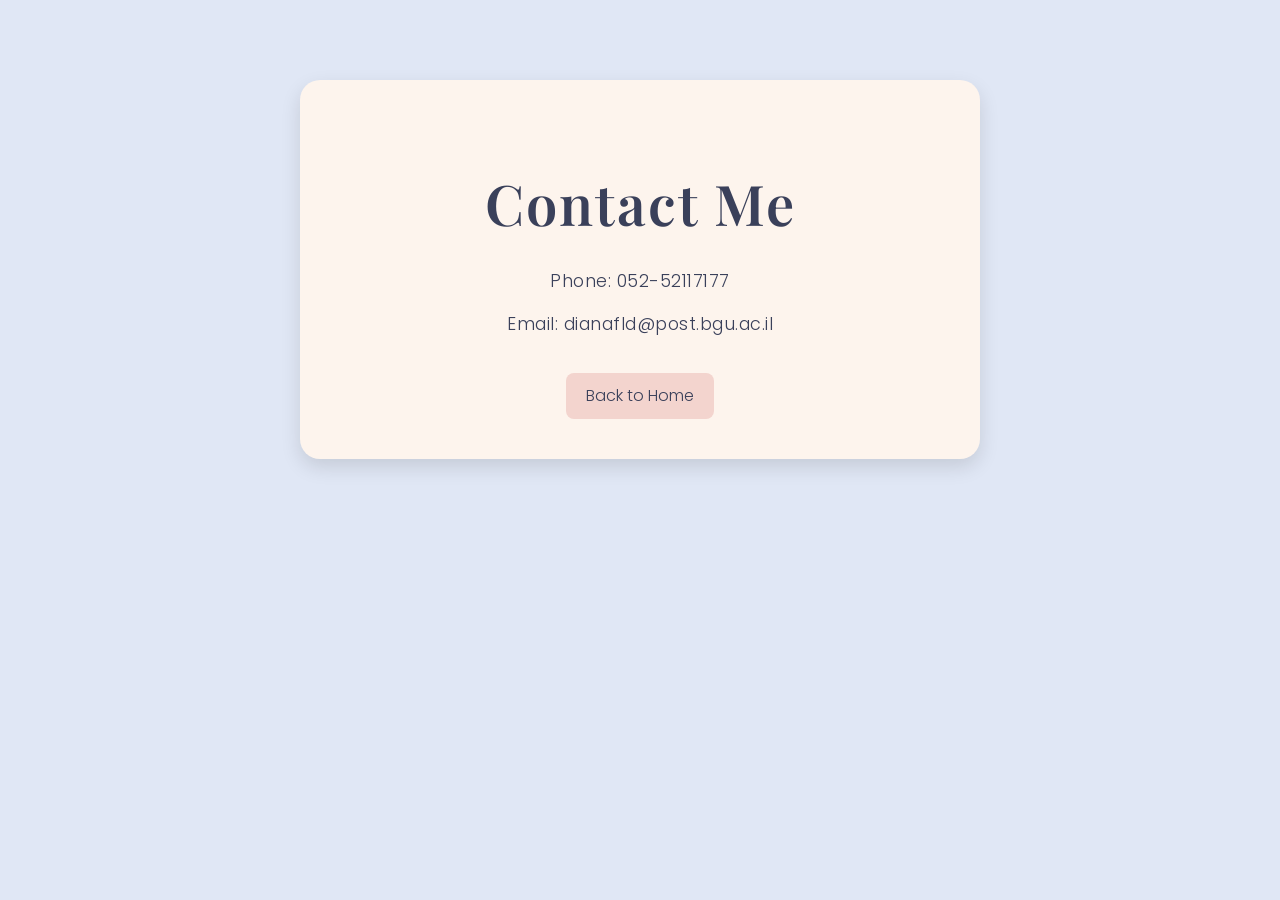
<file: contact.html>
<!DOCTYPE html>
<html lang="en">
<head>
    <meta charset="UTF-8">
    <title>Contact Me</title>
    <link href="https://fonts.googleapis.com/css2?family=Playfair+Display:wght@400;600&family=Poppins:wght@300;400;600&display=swap" rel="stylesheet">
    <link href="https://fonts.googleapis.com/css2?family=Great+Vibes&display=swap" rel="stylesheet">
    <link rel="stylesheet" href="styles.css">
</head>

<body class="contact-page">

    <div class="contact-card">
        <h1>Contact Me</h1>

        <p>Phone: 052-52117177</p>
        <p>Email: dianafld@post.bgu.ac.il</p>

        <a href="index.html" class="contact-btn">Back to Home</a>
    </div>

</body>
</html>
</file>
<file: styles.css>
/* General */
body {
    margin: 0;
    text-align: center;
    background-color: #FDF4ED;
    color: #3A405A;
    font-family: 'Poppins', sans-serif;
    font-weight: 300;
    line-height: 1.6;
    animation: fadeIn 1s ease;
}

p {
    font-size: 1rem;
    max-width: 600px;
    margin: 0 auto;
}

/* Fonts and headings */
h1, h2, h3 {
    font-family: 'Playfair Display', serif;
}

#main-title {
    font-family: 'Great Vibes', cursive;
    font-size: 4.5rem;
    font-weight: normal;
    color: #3A405A;
    letter-spacing: 1px;
    margin-bottom: 10px;
}

h1 {
    color: #3A405A;
    font-size: 3.5rem;
    font-weight: 600;
    letter-spacing: 2px;
}

h2 {
    color: #7B5F51;
    font-size: 2rem;
    font-weight: 600;
}

h3 {
    color: #3A405A;
    font-weight: 600;
}

/* Sections */
.top-section {
    background-color: #E0E7F5;
    padding: 60px 20px;
}

.about-section,
.skills-section,
.contact-section {
    padding: 50px 20px;
}

/* Profile image */
.top-section img {
    width: 30%;
    max-width: 200px;
    border-radius: 50%;
    margin: 20px 0;
    transition: transform 0.3s ease, box-shadow 0.3s ease;
}

.top-section img:hover {
    transform: scale(1.15);
    box-shadow: 0 8px 20px rgba(0, 0, 0, 0.15);
}

.subtitle {
    font-size: 1.2rem;
    color: #7B5F51;
    font-weight: 400;
    letter-spacing: 1px;
}

/* Divider */
.divider {
    border: dotted #7B5F51 6px;
    border-bottom: none;
    width: 5%;
    margin: 80px auto;
}

.rotating-title {
    display: inline-block;
    animation: rotateSide 3s ease-in-out infinite;
}

@keyframes rotateSide {
    0% {
        transform: rotate(0deg);
    }
    50% {
        transform: rotate(10deg);
    }
    100% {
        transform: rotate(0deg);
    }
}

.rotating-title:hover {
    animation-play-state: paused;
}

/* Skills */

.skills-section {
    background-color: #F3D4CE;
}

.skills-container {
    display: flex;
    justify-content: center;
    gap: 40px;
    flex-wrap: wrap;
    margin-top: 40px;
}

.skill {
    background-color: #FDF4ED;
    padding: 25px;
    width: 260px;
    border-radius: 20px;
    transition: transform 0.3s ease, box-shadow 0.3s ease, background-color 0.3s ease;
}

.skill:hover {
    transform: translateY(-8px);
    box-shadow: 0 8px 20px rgba(0, 0, 0, 0.12);
    background-color: #FCEAE6;
}

.skills-section h2 {
    margin-bottom: 20px;
}

.skill h3 {
    display: flex;
    align-items: center;
    justify-content: center;
    gap: 10px;
}

.skill img {
    width: 45px;
    mix-blend-mode: multiply;
    transition: transform 0.3s ease;
}

.skill:hover img {
    transform: rotate(10deg) scale(1.15);
}

.skill:hover p {
    color: #7B5F51;
}

/* Contact button */
.contact-btn {
    display: inline-block;
    margin-top: 20px;
    padding: 10px 20px;
    background-color: #F3D4CE;
    color: #3A405A;
    text-decoration: none;
    border-radius: 8px;
    transition: background-color 0.3s ease, transform 0.3s ease;
}

.contact-btn:hover {
    background-color: #7B5F51;
    color: #FDF4ED;
    transform: scale(1.05);
}

/* Footer */
.footer {
    background-color: #3A405A;
    color: #FDF4ED;
    padding: 20px;
}

.footer a {
    color: #F3D4CE;
    text-decoration: none;
    transition: color 0.3s ease;
}

.footer a:hover {
    color: #E0E7F5;
}

.copyright {
    font-size: 0.8rem;
}

/* Animation */
@keyframes fadeIn {
    from {
        opacity: 0;
    }
    to {
        opacity: 1;
    }
}

/* Responsive design */
@media (max-width: 768px) {
    h1 {
        font-size: 2.2rem;
    }

    .subtitle {
        font-size: 1rem;
    }

    .top-section {
        padding: 40px 15px;
    }

    .skills-container {
        flex-direction: column;
        align-items: center;
        gap: 25px;
    }

    .skill {
        width: 80%;
    }

    .divider {
        width: 12%;
        margin: 60px auto;
    }
}

@media (max-width: 768px) {
    .contact-card {
        width: 90%;
        padding: 25px;
        margin: 60px auto;
    }
}


.contact-page {
    background-color: #E0E7F5;
}

.contact-card {
    background-color: #FDF4ED;
    width: 80%;
    max-width: 600px;
    margin: 80px auto;
    padding: 40px;
    border-radius: 20px;
    box-shadow: 0 8px 20px rgba(0, 0, 0, 0.12);
}

.contact-card h1 {
    margin-bottom: 20px;
}

.contact-card p {
    margin: 15px 0;
    font-family: 'Poppins', sans-serif;
    font-size: 1.1rem;
    letter-spacing: 0.5px;
}

.section {
    opacity: 0;
    transform: translateY(30px);
    animation: fadeUp 0.8s ease forwards;
}

.section:nth-child(1) {
    animation-delay: 0.2s;
}
.section:nth-child(2) {
    animation-delay: 0.4s;
}
.section:nth-child(3) {
    animation-delay: 0.6s;
}
.section:nth-child(4) {
    animation-delay: 0.8s;
}

@keyframes fadeUp {
    to {
        opacity: 1;
        transform: translateY(0);
    }
}
</file>
